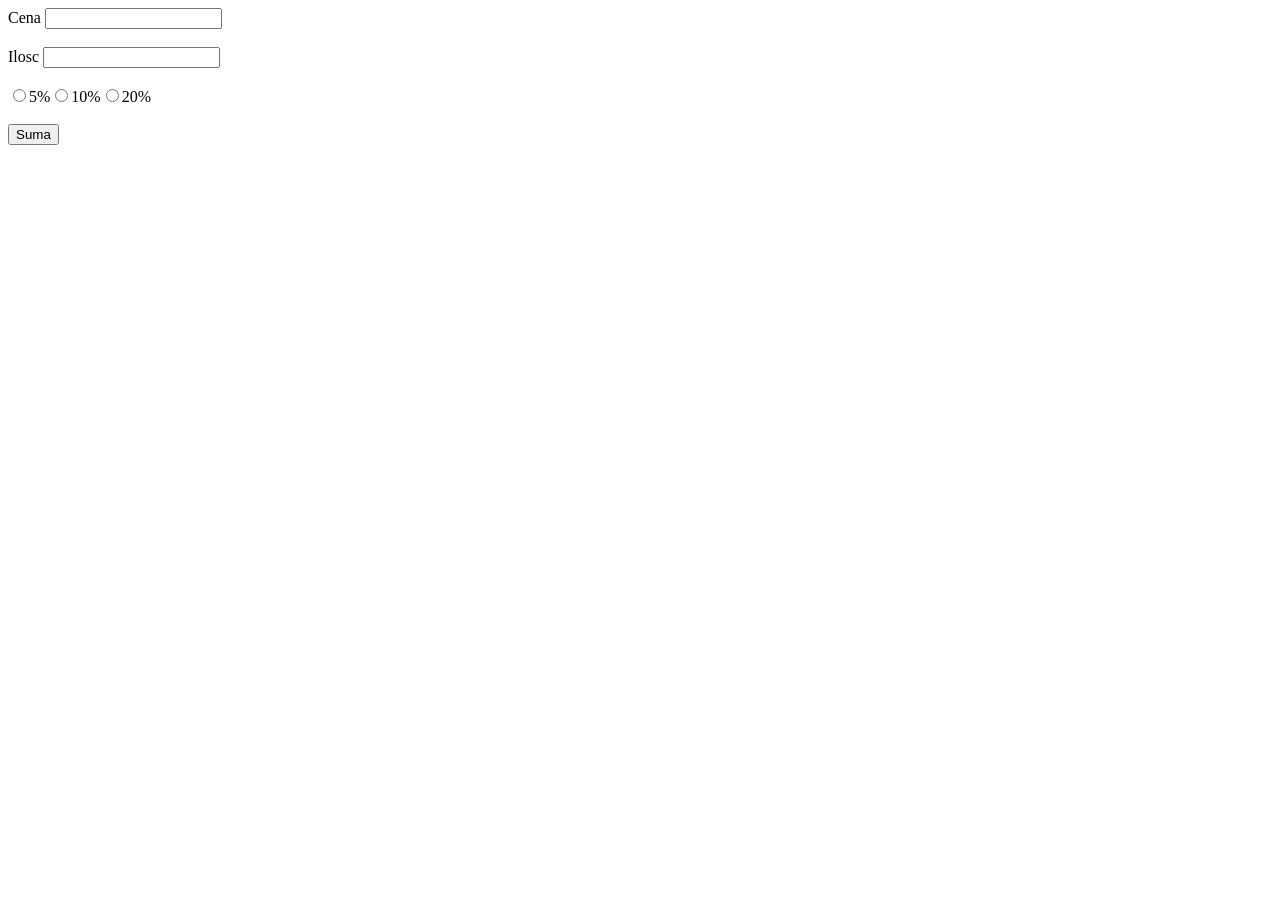
<file: index.html>
<!DOCTYPE html>
<html>
    <head>
        <title>12</title>
    </head>
    <body>
        <form>
            Cena&nbsp<input type="number" name="cena"><br /><br />
            Ilosc&nbsp<input type="number" name="ilosc"><br /><br />
            <input type="radio" name="wybor">5%<input type="radio" name="wybor">10%<input type="radio" name="wybor">20%
            <br /><br /><input type="button" onclick="myFunction(this.form)" value="Suma">
            <table>
                <tr id="wynik"></tr>
            </table>
        </form>
        <script>
            function myFunction(dane){
                wynik.innerHTMl=" ";
                var s=0;
                if(dane.wybor[0].checked){
                    s = (parseFloat(dane.cena.value)*parseFloat(dane.ilosc.value))*0.95;
                }
                if(dane.wybor[1].checked){
                    s = (parseFloat(dane.cena.value)*parseFloat(dane.ilosc.value))*0.9;
                }
                if(dane.wybor[2].checked){
                    s = (parseFloat(dane.cena.value)*parseFloat(dane.ilosc.value))*0.8;
                }
                wynik.innerHTML="Suma "+s;
            }
        </script>
    </body>
</html>
</file>
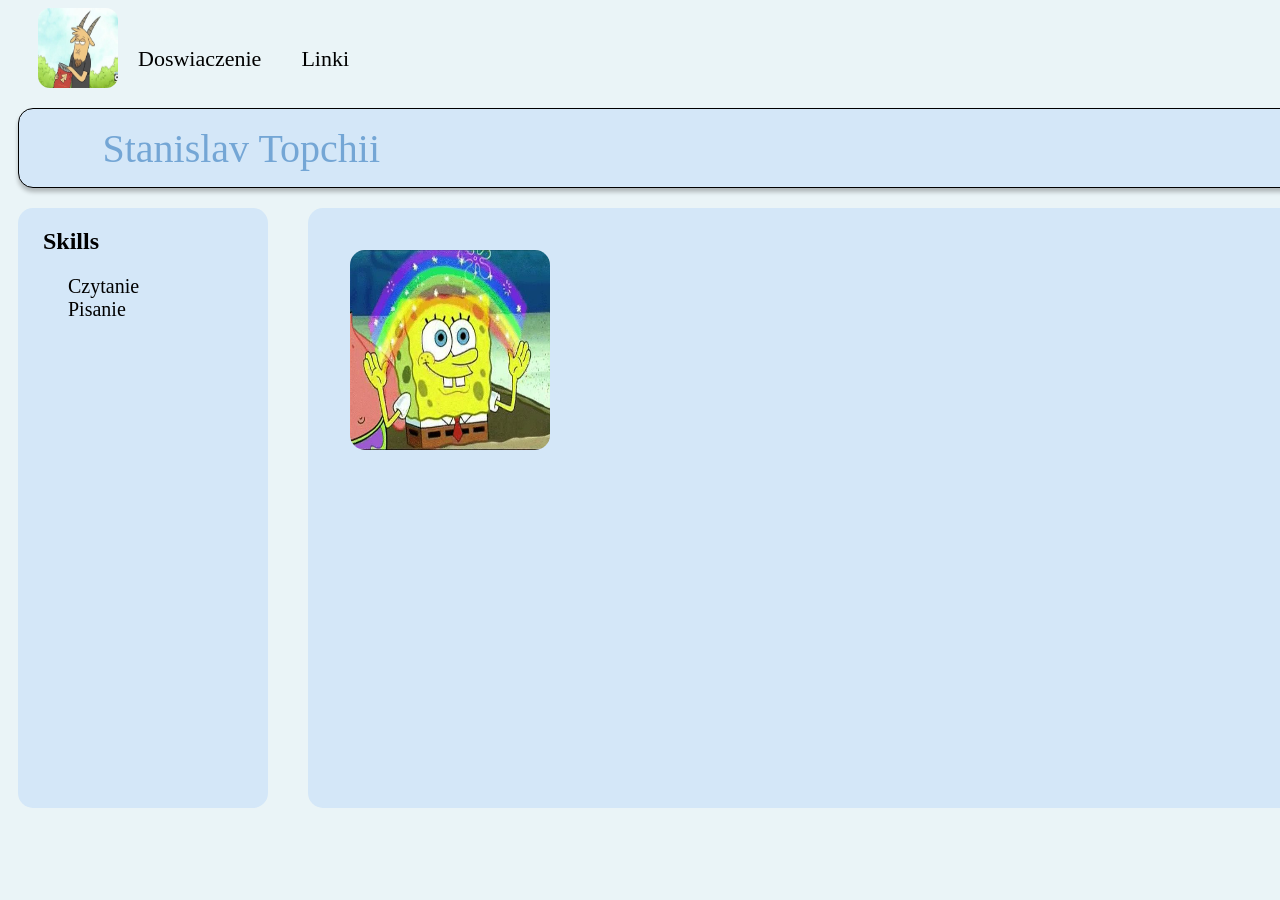
<file: CV/index.html>
<!DOCTYPE HTML>

<html>

<head>
	<meta http-equiv="Content-Type" content="text/html; charset=UTF-8" />
	<title>Your Website</title>
    <link rel="stylesheet" href="style.css">
</head>

<body>

	<header>
		<nav>
            
			<ul>
				<li><a class="obraz" href="index.html"><img src="ava1.jpg" alt="Tekst alternatywny"  width="80px" height="80px"></li>
				<div id="li">	
				<li><a href="index2.html">Doswiaczenie</a></li>
				<li><a href="index3.html">Linki</a></li>
				</div>
			</ul>
		</nav>
	</header>
	<div id="block1">
		<p>Stanislav Topchii</p>
    </div>

    <div id="block2">
        <h2>Skills</h2>
		<p>Czytanie<br>Pisanie</p>
	</div>

    <div id="block3">
		<img src="gubka.jpg" alt="Tekst alternatywny"  width="200px" height="200px">
	</div>
</body>

</html>
</file>
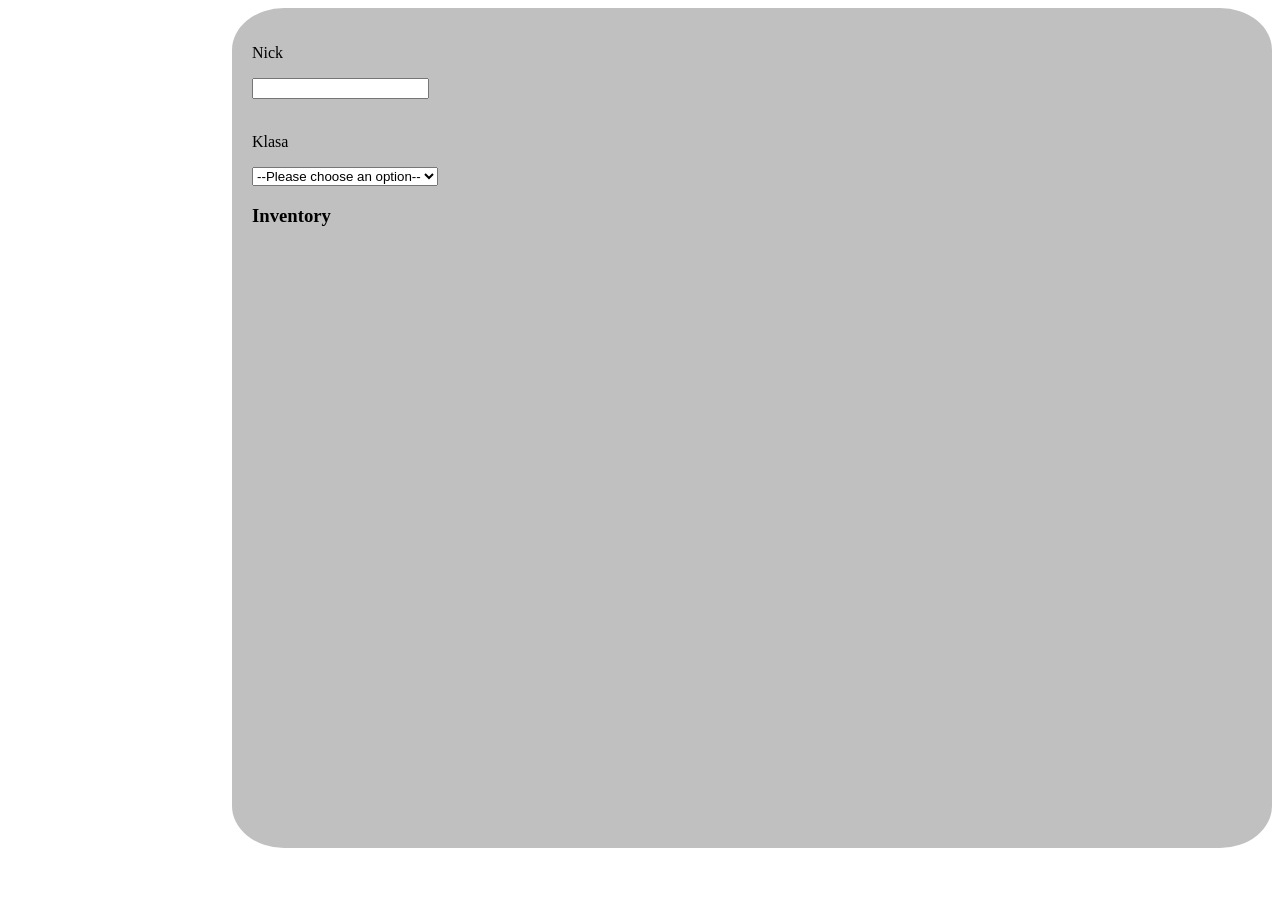
<file: Zadanie_rpg/index.html>
<!DOCTYPE html>
<html>
    <head>
        <meta charset="utf-8">
        <link rel="stylesheet" href="style.css">
        <title>Charakter</title>
    </head>

    <body>
    <div id="image">
        <div id="ava"></div>
    </div>
    <div id="dane_wpisowe">
        <p>Nick</p> <input type="text" id="nick"><br><br>
        <p>Klasa</p>
        <select name="klasy" id="klasa_select" onchange="myFunction()">
            <option value="">--Please choose an option--</option>
            <option value="Wojownik">Wojownik</option>
            <option value="Czarodziej">Czarodziej</option>
            <option value="Bard">Bard</option>
            <option value="Druid">Druid</option>
        </select>
        <p id="hp_postaci"></p>
        <p id="mana_postaci"></p>
        <p id="str_postaci"></p>
        <p id="ag_postaci"></p>
        <p id="inte_postaci"></p>
        <p id="gold_postaci"></p>
        <h3>Inventory</h3>
        <div id="zd_inv"></div>
        <p id="inwent"></p>
    </div>

    <script src="script.js"></script>
</body>
</html>
</file>
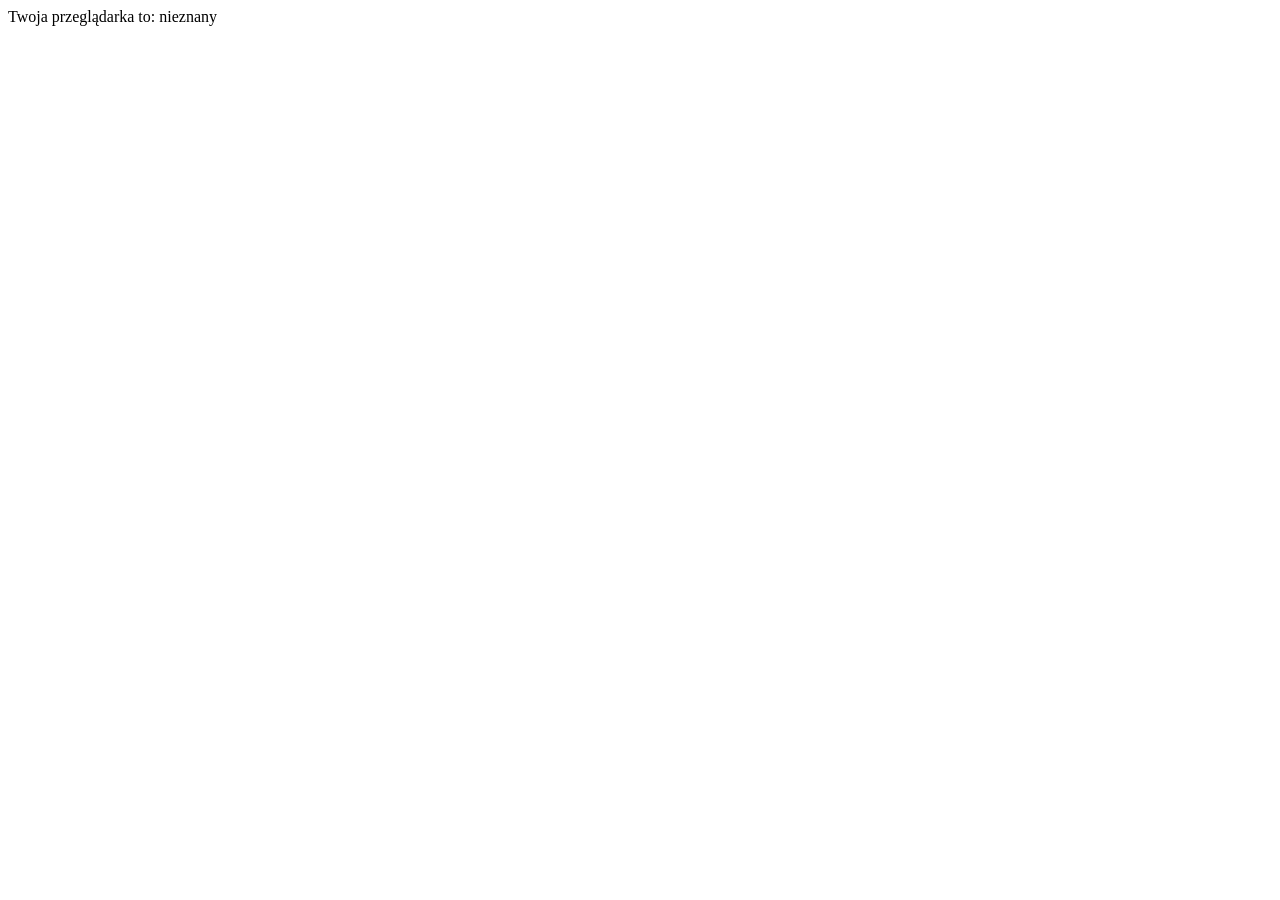
<file: 32.html>
<html lang="pl">
    <head>
        <meta http-equiv="Content-Type" content="text/html; charset=utf-8">
    <meta http-equiv="Content-Script-Type" content="text/javascript">
    <title>Moja strona WWW</title>
</head>
<body>
    <script type="text/javascript">
    var agent = navigator.userAgent.toLowerCase();
    var nazwa = "nieznany";
    if(agent.indexOf('firefox') != -1){nazwa = "Firefox";}
    if(agent.indexOf('opera') != -1){nazwa = "Opera";}
    else if(agent.indexOf('konqueror') != -1){nazwa = "Konqueror";}
    else if(agent.indexOf('netscape') != -1){nazwa = "Netscape Navigator";}
    else if(agent.indexOf('msie') != -1){nazwa = "Internet Explorer";}
    document.write("Twoja przeglądarka to: " + nazwa)
    ;</script>
    </body>
    </html>
</file>
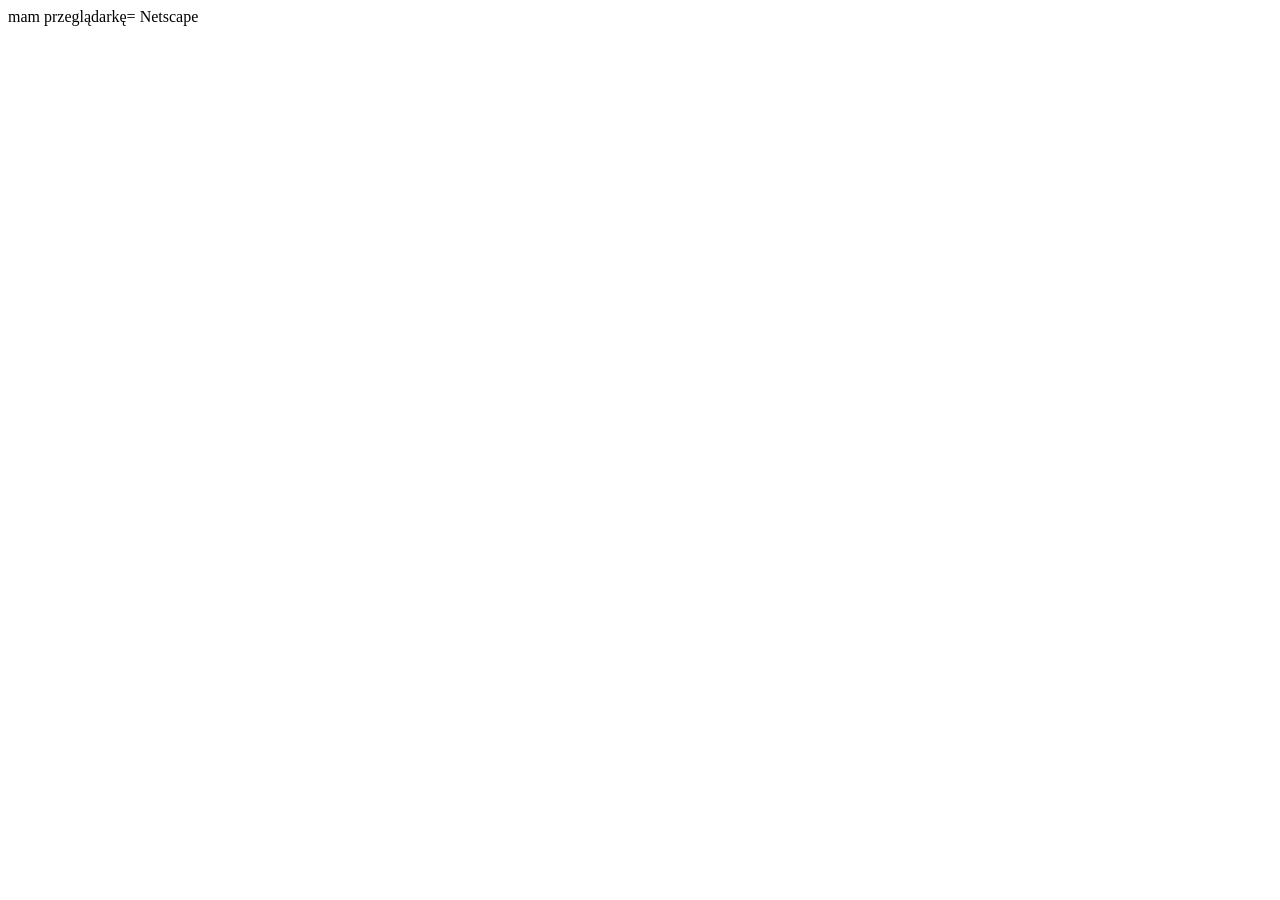
<file: 33.html>
<html lang="pl">
    <head>
        <meta http-equiv="Content-Type" content="text/html; charset=utf-8">
    <meta http-equiv="Content-Script-Type" content="text/javascript">
    <title>Moja strona WWW</title>
</head>
<body>
    <script type="text/javascript">
    document.write("mam przeglądarkę=  "+navigator.appName);
    ducument.write("<br>");
    if((navigator.appName=="Firefox") && (parseInt(navigator.appVersion)>=3))
    { 
        document.write("mam przeglądarkę="+navigator.appName);
    } 
    else 
    {
        document.write("Masz niewłaściwą wersję przeglądarki!!!");
    }
    </script>
</body>
</html>
</file>
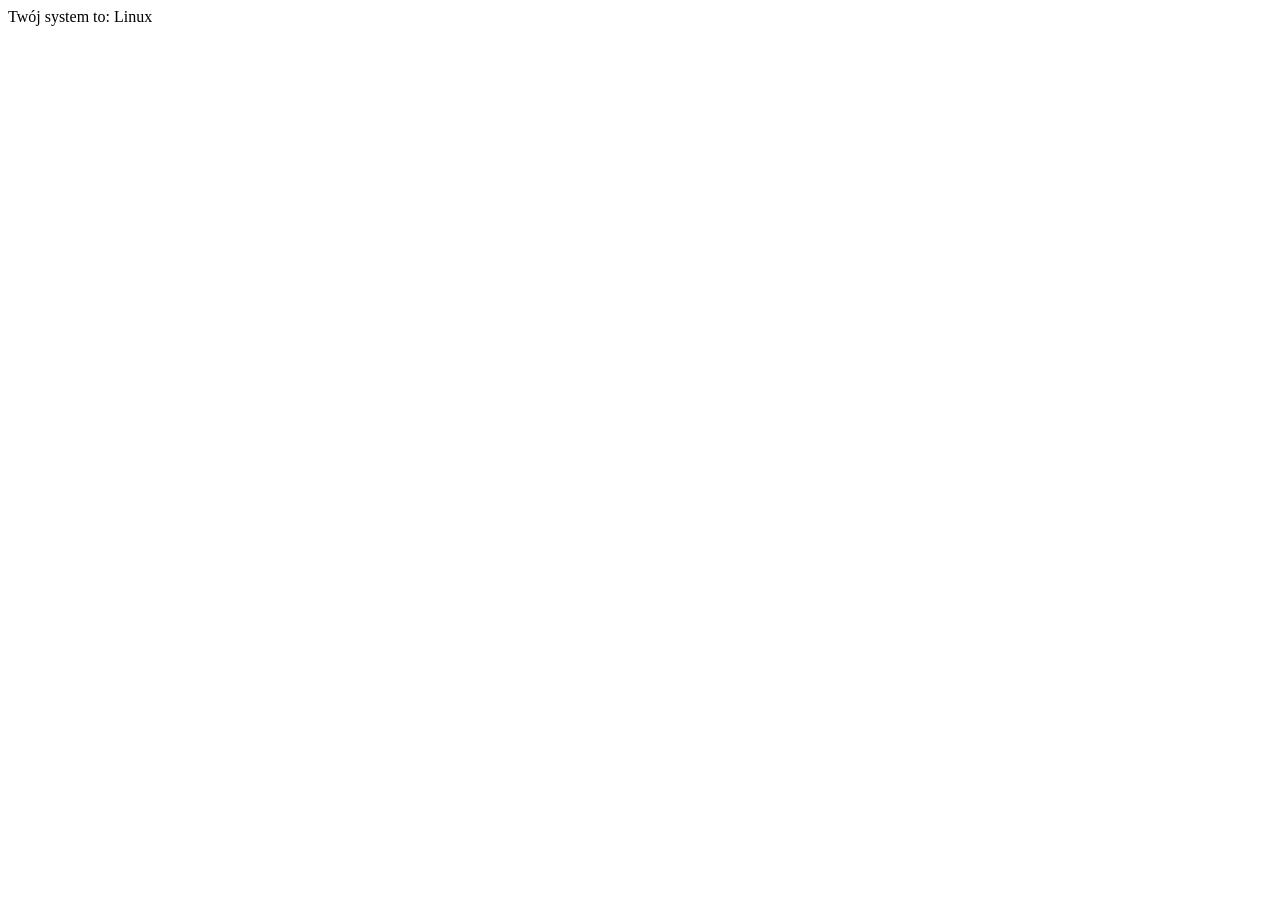
<file: 34.html>
<!DOCTYPE HTML PUBLIC "-//W3C//DTD HTML 4.01//EN" "http://www.w3.org/TR/html4/strict.dtd">
<html lang="pl">
    <head>
        <meta http-equiv="Content-Type" content="text/html; charset=utf-8">
        <meta http-equiv="Content-Script-Type" content="text/javascript">
        <title>Moja strona WWW</title>
    </head>
    <body>
        <script type="text/javascript">
            var agent = navigator.userAgent.toLowerCase();
            var nazwa = "nieznany";
            if(agent.indexOf('windows') != -1)
            {
                nazwa = "Windows";
            }
            if(agent.indexOf('linux') != -1)         
            {
                nazwa = "Linux";
            }
            else if(agent.indexOf('mac') != -1)   
            {
                nazwa = "MacOS";
            }
                document.write("Twój system to: " + nazwa);
        </script>
    </body>
</html>
</file>
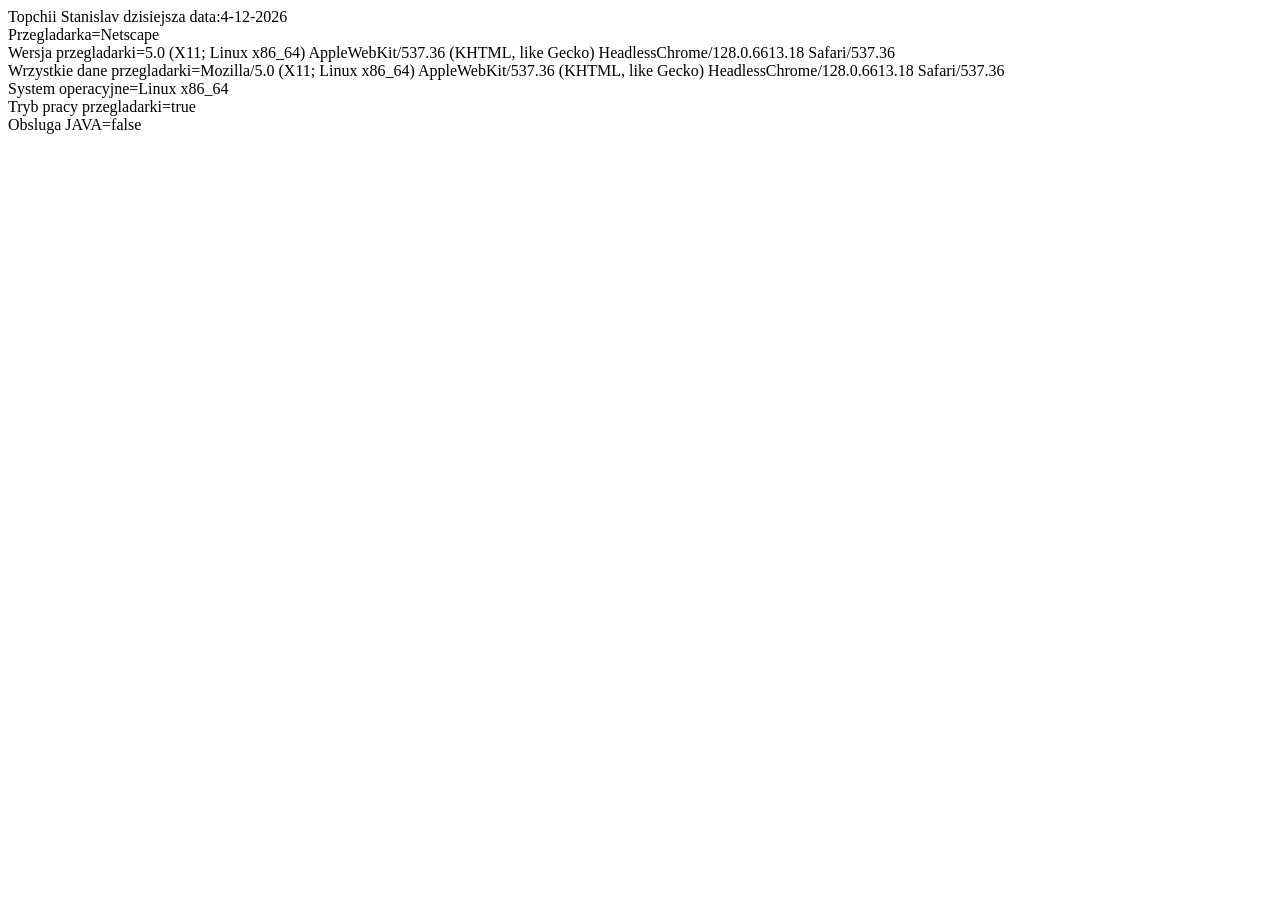
<file: 35.html>
<!DOCTYPE HTML>
<html lang="pl">
    <head>
        <meta http-equiv="Content-Type" content="text/html; charset=utf-8">
        <meta http-equiv="Content-Script-Type" content="text/javascript">
        <title>Moja strona WWW</title>
        <script>
            function wyswietlDate()
            {
                var Today = new Date();
                var Month = (Today.getMonth()+1);
                var Day = Today.getDate();
                var Year = Today.getFullYear();
                if(Year <= 99)    Year += 1900
                return  Day + "-" + Month + "-" + Year;
            }

            var dane = {
                data: wyswietlDate,
                przegladarka: navigator.appName,
                wersja: navigator.appVersion,
                alldane: navigator.userAgent,
                system: navigator.platform,
                tryb: navigator.onLine,
                java: navigator.javaEnabled(),
            }

            document.write("Topchii Stanislav dzisiejsza data:" + dane.data());
            document.write("</br>Przegladarka=" + dane.przegladarka);
            document.write("</br>Wersja przegladarki=" + dane.wersja);
            document.write("</br>Wrzystkie dane przegladarki=" + dane.alldane);
            document.write("</br>System operacyjne="+dane.system);
            document.write("</br>Tryb pracy przegladarki="+dane.tryb);
            document.write("</br>Obsluga JAVA=" + dane.java);


        </script>
    </head>
    <body>

    </body>
</html>
</file>
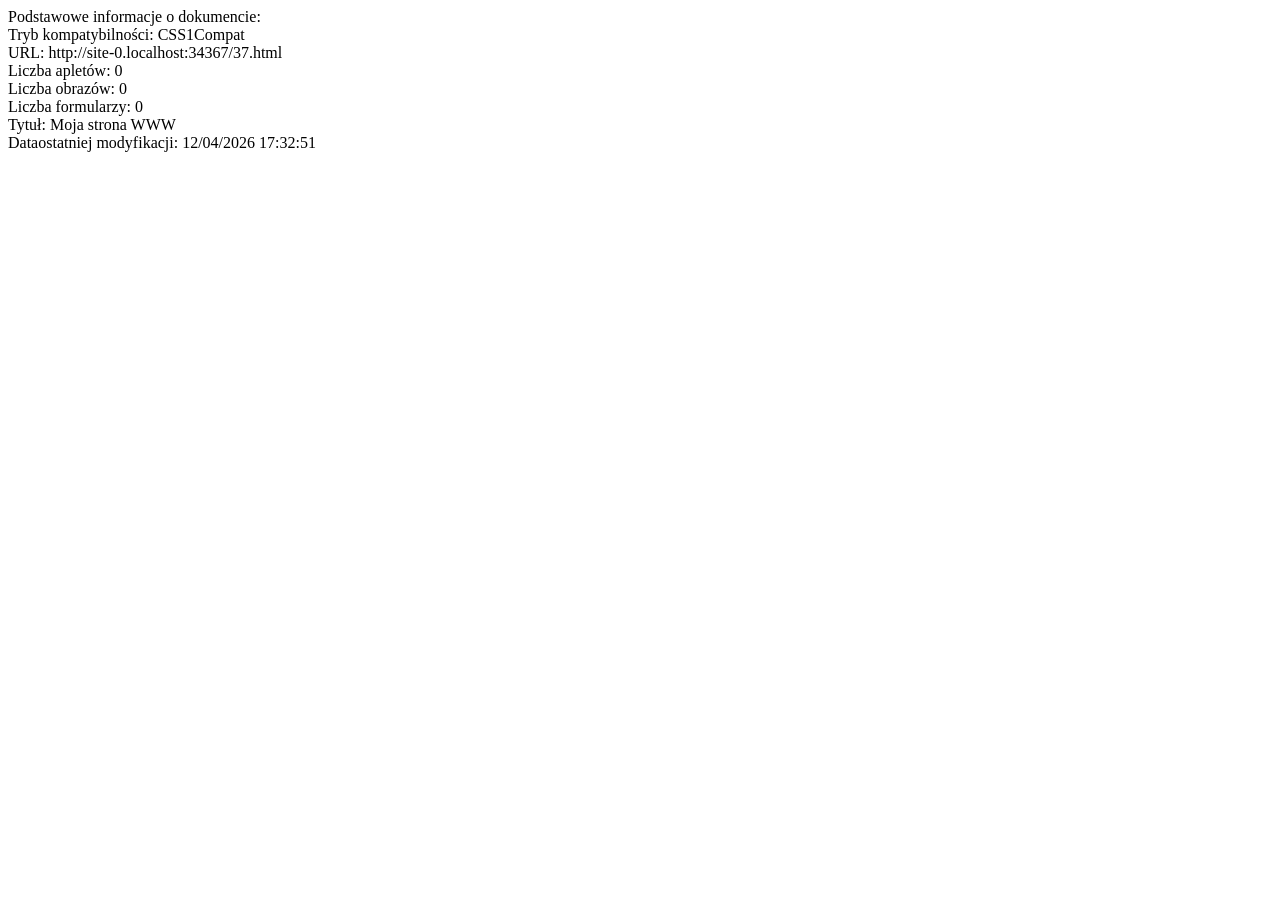
<file: 37.html>
<!DOCTYPE HTML PUBLIC "-//W3C//DTD HTML 4.01//EN" "http://www.w3.org/TR/html4/strict.dtd">
<html lang="pl">
    <head>
        <meta http-equiv="Content-Type" content="text/html; charset=utf-8">
        <meta http-equiv="Content-Script-Type" content="text/javascript">
        <title>Moja strona WWW</title>
    </head>
    <body>
        <script type="text/javascript">
            document.write("Podstawowe informacje o dokumencie:<br />");
            document.write("Tryb kompatybilności: ");
            document.write(document.compatMode + "<br />");
            document.write("URL: " + document.URL + "<br />");
            document.write("Liczba apletów: ");
            document.write(document.applets.length + "<br />");
            document.write("Liczba obrazów: ");
            document.write(document.images.length + "<br />");
            document.write("Liczba formularzy: ");
            document.write(document.forms.length + "<br />");
            document.write("Tytuł: " + document.title + "<br />");
            document.write("Dataostatniej modyfikacji: ");
            document.write(document.lastModified + "<br />");
        </script>
    </body>
</html>
</file>
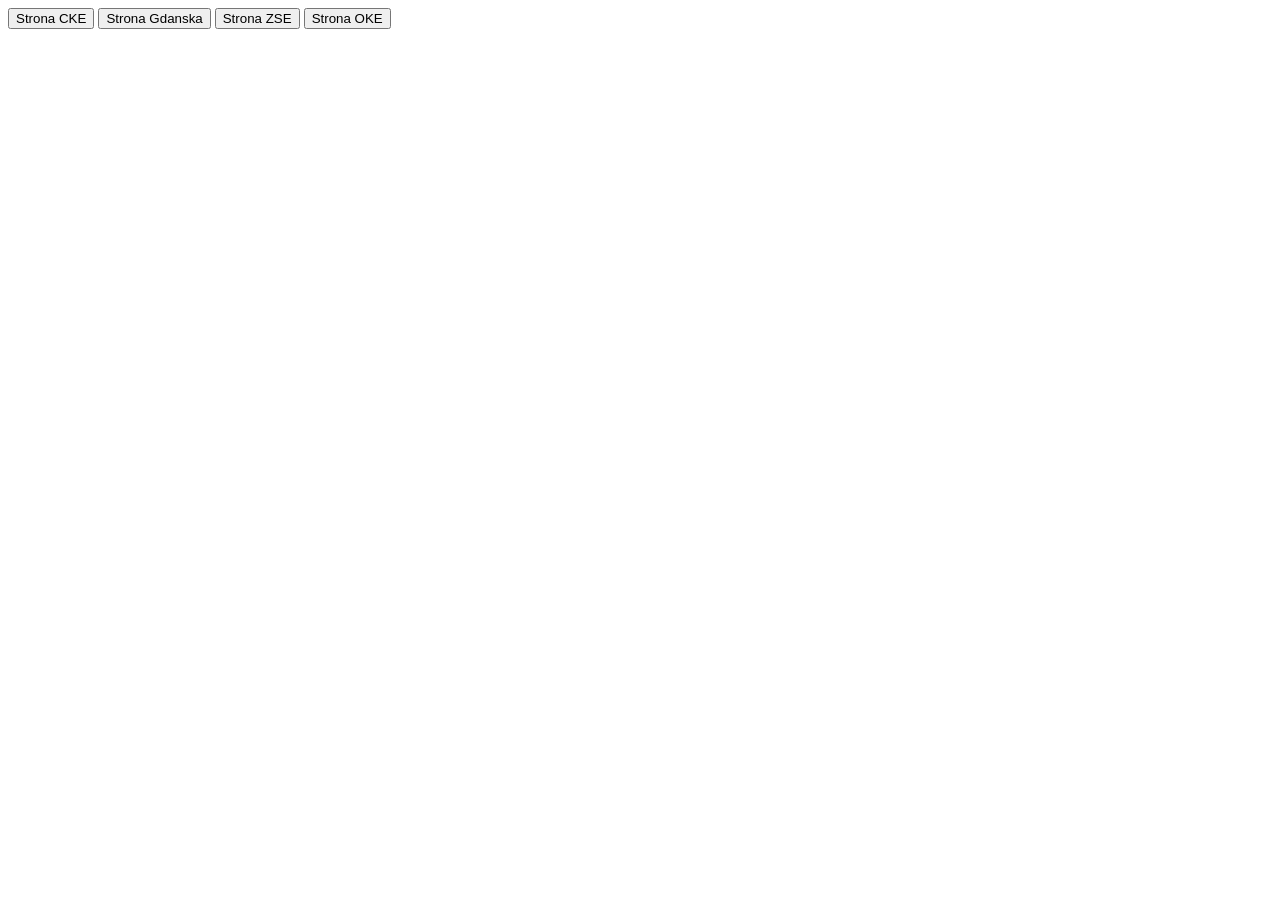
<file: 39.html>
<html>
    <head>
        <title>Przykład nr tutaj wpisz odpowiedni numer oraz nazwisko </title>
        <script language="JavaScript">
        function ZSE_Open() 
        {
            setTimeout(function(){window.location = "http://zse.gda.pl"},10000)
        }
        function OKE_Open() 
        {
            setTimeout(function(){window.location = "http://oke.gda.pl"},8000)
        }
        function GD_Open() 
        {
            setTimeout(function(){window.location = "https://www.gdansk.pl/"},6000)
        }
        function CKE_Open() 
        {
            setTimeout(function(){window.location = "https://www.cke.gov.pl/"},4000)
            
        }
        </script>
        </head>
        <body>
            <form>
                <input type="button" name="przycisk1" value="Strona CKE" onclick="CKE_Open(' ')">
                <input type="button" name="przycisk2" value="Strona Gdanska" onclick="GD_Open(' ')">
                <input type="button" name="przycisk1" value="Strona ZSE" onclick="ZSE_Open(' ')">
                <input type="button" name="przycisk2" value="Strona OKE" onclick="OKE_Open(' ')">
            </form>
        </body>
        </html>
</file>
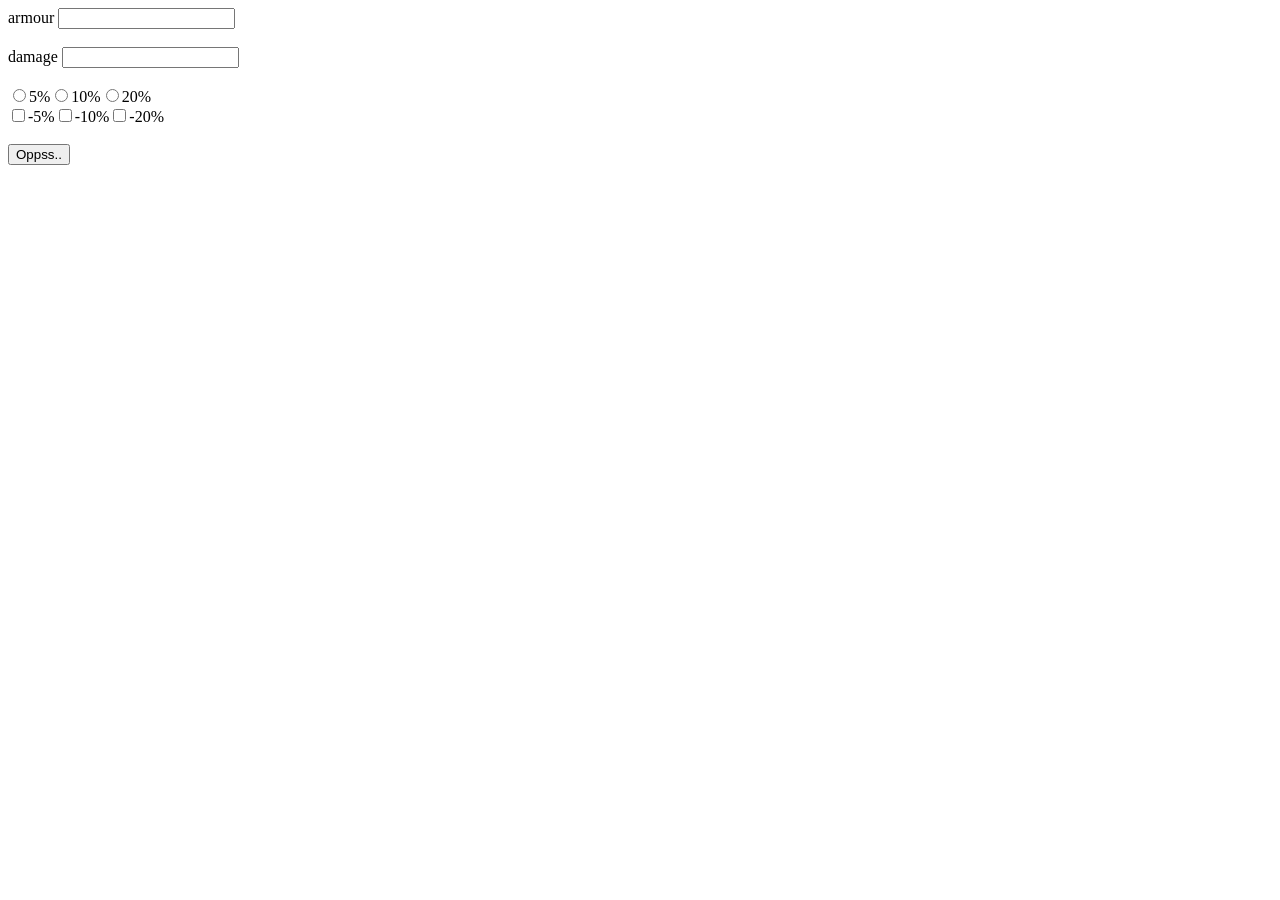
<file: armour.html>
<!DOCTYPE html>
<html>
    <head>
        <title>12</title>
    </head>
    <body>
        <form>
            armour&nbsp<input type="number" name="arm"><br /><br />
            damage&nbsp<input type="number" name="dmg"><br /><br />
            <input type="radio" name="wybor">5%<input type="radio" name="wybor">10%<input type="radio" name="wybor">20%<br />
            <input type="checkbox" name="c5">-5%<input type="checkbox" name="c10">-10%<input type="checkbox" name="c20">-20%
            <br /><br /><input type="button" onclick="myFunction(this.form)" value="Oppss..">
            <table>
                <tr id="wynik"></tr>
            </table>
        </form>
        <script>
            function myFunction(dane){
                wynik.innerHTMl=" ";
                var s=0;
                if(dane.wybor[0].checked){
                    s = (parseFloat(dane.arm.value)*1.05)-parseFloat(dane.dmg.value);
                }
                if(dane.wybor[1].checked){
                     var a = ((parseFloat(dane.arm.value)*1.1)-parseFloat(dane.dmg.value));
                     s= a.toFixed(1);
                }
                if(dane.wybor[2].checked){
                    s = ((parseFloat(dane.arm.value)*1.2)-parseFloat(dane.dmg.value));
                }
                if(dane.c5.checked == true){
                    s=s*0.95;
                }
                if(dane.c10.checked == true){
                    s=s*0.90;
                }
                if(dane.c20.checked == true){
                    s=s*0.80;
                }
                wynik.innerHTML="Zostalo "+s;
            }
        </script>
    </body>
</html>
</file>
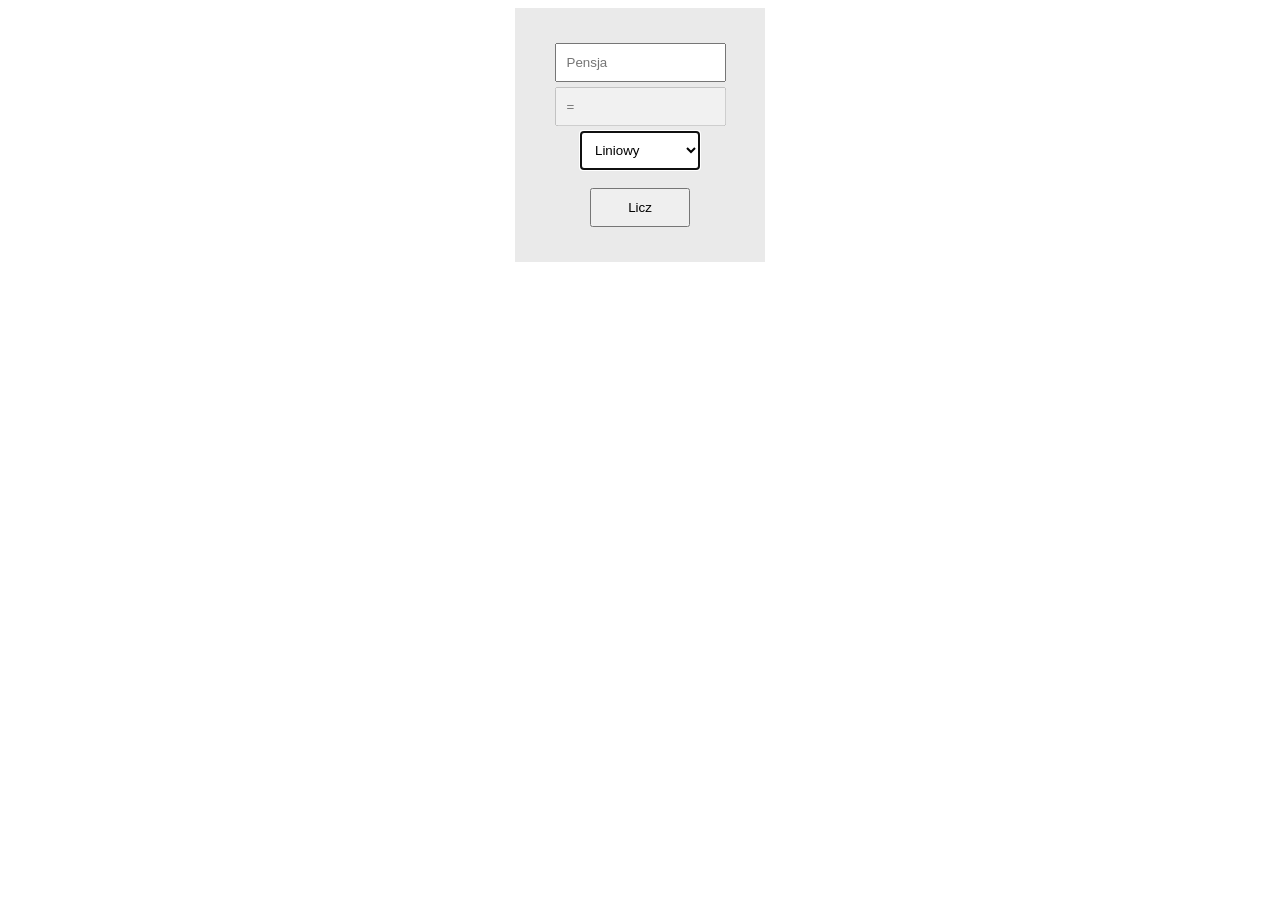
<file: kalkulator_podatkowy.html>
<!DOCTYPE html>
<html>
<head>
<title>Kalkulator</title>
<meta charset="utf-8" />
<style type="text/css">
#calculator {
    background: #eaeaea;
    margin: 0 auto;
    padding: 35px 25px 35px 25px;
    width: 200px;
    text-align: center;
}
#calculator select {
    padding: 10px;
    width: 120px;
}
#calculator button {
    padding: 10px;
    width: 100px;
}
#calculator input[type="text"] {
    padding: 10px;
    width: 147px;
    margin-bottom: 5px;
}
</style>
<script>
function Calculator(operator) 
{
    var wybor = podatek.value;
    var a = document.getElementById('a').value; 
    var result;

    switch(wybor) 
    {
        case 'liniowy':
                result = a*0.19;         
        break;
        case 'rycz20':
                result = a*0.20;    
        break;  
        case 'rycz17':
                result = a*0.17;    
        break; 
        case 'rycz8.5':
                result = a*0.85;    
        break; 
        case 'rycz5.5':
                result = a*0.55;    
        break; 
        case 'rycz3':
                result = a*0.03;    
        break; 
        case 'rycz2':
                result = a*0.02;    
        break; 
        case 'progresywny':
        if(a>85528)
            {
                result = a*0.32;
            }else
                result = a*0.18;        
        break;  
    }
 
    document.getElementById('result').value = '= ' + result;
}
</script>
</head>
<body>
<form id="calculator">
    <input type="text" id="a" placeholder="Pensja" />
    <input type="text" id="result" placeholder="=" disabled="disabled" />
    <select id="podatek" autofocus>
        <option value="liniowy">Liniowy</option>
        <option value="rycz20">Ryczalcz 20%</option>
        <option value="rycz17">Ryczalcz 17%</option>
        <option value="rycz8.5">Ryczalcz 8.5%</option>
        <option value="rycz5.5">Ryczalcz 5.5%</option>
        <option value="rycz3">Ryczalcz 3%</option>
        <option value="rycz2">Ryczalcz 2%</option>
        <option value="progresywny">Progresywny</option>
    </select><br><br>
    <button type="button" onclick="Calculator(this.innerHTML)">Licz</button> 
</form>
</body>
</html>
</file>
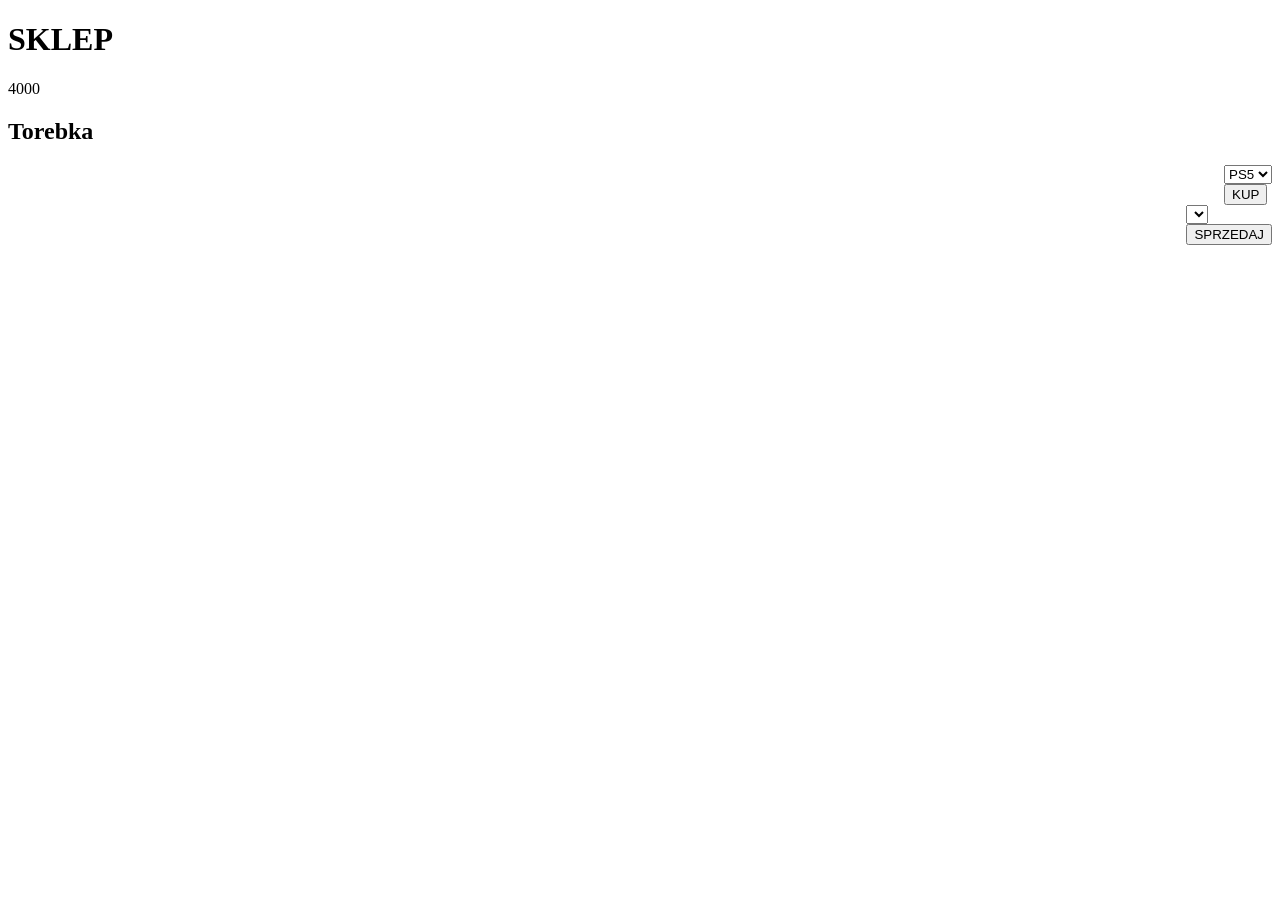
<file: sklep.html>
<!DOCTYPE html>
<html>
    <head>
        <style>
            #money{
                display: flex;
            }
            #torebka{
                float: left;
            }
            #towary{
                float: right;
            }
            #sprzedaz{
                clear: both;
                float: right;
            }
        </style>
    </head>
    <body>
    <form>
        <h1>SKLEP</h1>
        <div id="gold">4000</div>
        <h2>Torebka</h2>
        <div id="torebka"></div>
        <div id="towary">
            <select name="lista1">
                <option value="ps5">PS5</option>
                <option>PS4</option>
            </select><br />
            <input type="button" value="KUP" onclick="kup(this.form)">
        </div>
        <div id="sprzedaz">
            <select name="lista2">
                <option></option>
                <option></option>
            </select><br />
            <input type="button" value="SPRZEDAJ" onclick="sprz(this.form)">
        </div>
    </form>
        <script>
            function kup(dane){
                var money = document.getElementById("gold").innerHTML;
                if(lista1 = "ps5"){
                    if(money>=1000){
                        money=money-1000;
                        torebka.innerHTML+="PS5<br />";
                    }
                }
                gold.innerHTML=money;
            }
            function sprz(){

            }
        </script>
    </body>
</html>
</file>
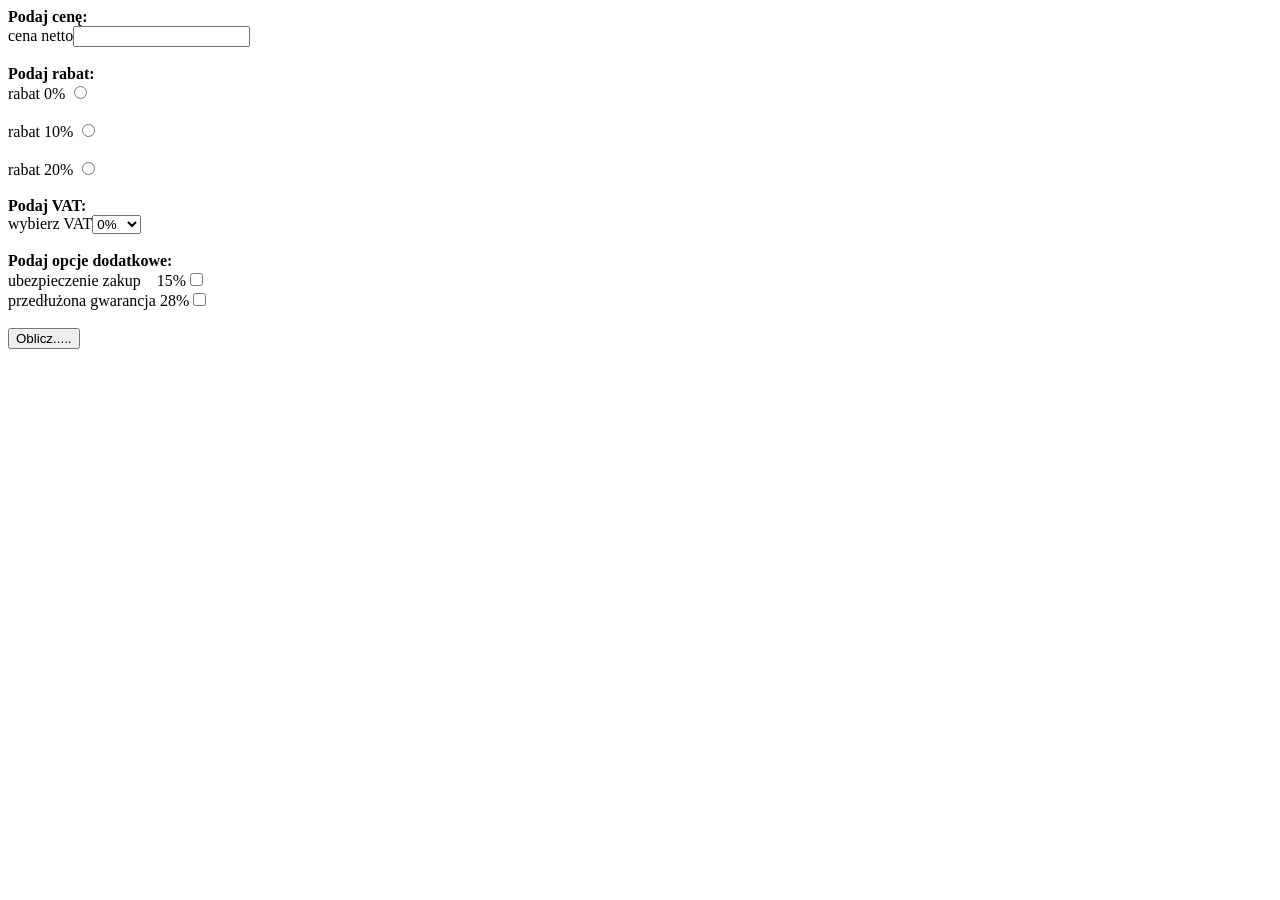
<file: www.html>
<html>
<head>
<script type="text/javascript">
function obliczanie(dane) 
{
 wynik.innerHTML=" ";
 cena_koncowa=0;
 if ( dane.wybor[0].checked) 
 {
 cena_koncowa=parseFloat(dane.cena.value);
 } 
 if ( dane.wybor[1].checked) 
 {
 cena_koncowa=0.9*parseFloat(dane.cena.value);
 } 
 if ( dane.wybor[2].checked)
 {
 cena_koncowa=0.8*parseFloat(dane.cena.value);
 }
if (dane.vat.selectedIndex==0) 
 {
 cena_koncowa=cena_koncowa;
 } 
 if (dane.vat.selectedIndex==1) 
 {
 cena_koncowa=1.07*cena_koncowa;
 } 
 if (dane.vat.selectedIndex==2) 
 {
 cena_koncowa=1.23*cena_koncowa;
 }
 if(dane.ubezpieczenie.checked == true)
 {
 cena_koncowa=1.15*cena_koncowa;
 }
if(dane.gwarancja.checked == true)
 {
cena_koncowa=1.28*cena_koncowa;
 }
 wynik.innerHTML="do zapłaty "+cena_koncowa.toFixed(2)+" zł";
}
</script>
</head>
<body>
<form name="formularz">
<b>Podaj cenę:</b><br>
cena netto<input type="text" name="cena"/><br><br>
<b>Podaj rabat:</b><br>
rabat 0% <input type="radio" name="wybor" value=0 /><br><br>
rabat 10% <input type="radio" name="wybor" value=10 /><br><br>
rabat 20% <input type="radio" name="wybor" value=20 /><br><br>
<b>Podaj VAT:</b><br>
wybierz VAT<select name="vat"/>
<option value="0"> 0%
<option value="7"> 7%
<option value="23"> 23%
</select><br><br>
<b>Podaj opcje dodatkowe:</b><br>
ubezpieczenie zakup &nbsp&nbsp&nbsp15%<input type="checkbox" name="ubezpieczenie" value=0 
/><br> 
przedłużona gwarancja 28%<input type="checkbox" name="gwarancja" value=0 /><br><br>
<!-- <input type="button" value="Oblicz....." onClick="obliczanie(this.form)"/><br><br> -->
<input type="button" value="Oblicz....." onClick="obliczanie(this.form)"/><br><br>
</form>
<table>
<tr id="wynik"></tr>
</table>
</body>
</html>
</file>
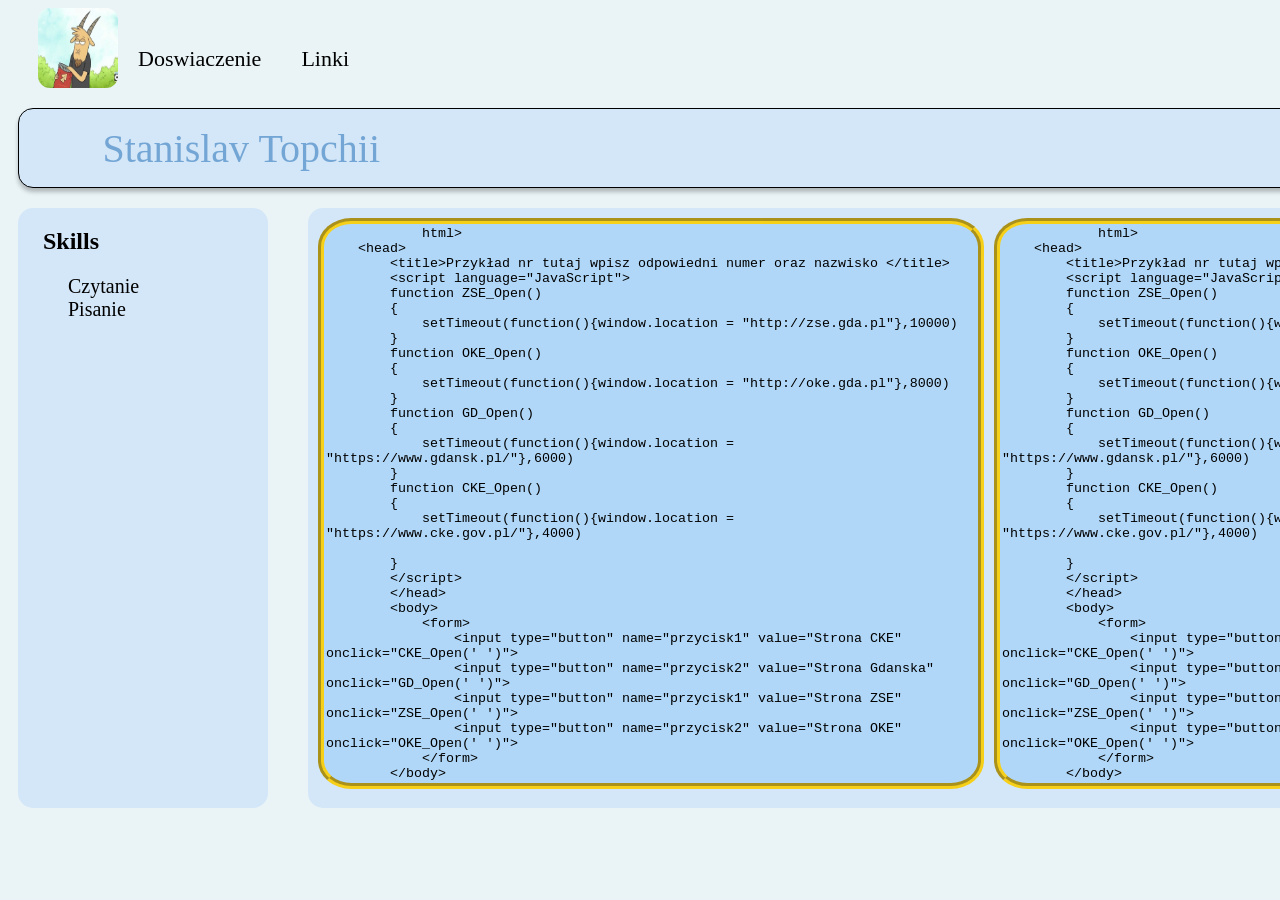
<file: CV/index2.html>
<!DOCTYPE HTML>

<html>

<head>
	<meta http-equiv="Content-Type" content="text/html; charset=UTF-8" />
	<title>Your Website</title>
    <link rel="stylesheet" href="style.css">
</head>

<body>

	<header>
		<nav>
            
			<ul>
				<li><a class="obraz" href="index.html"><img src="ava1.jpg" alt="Tekst alternatywny"  width="80px" height="80px"></li>
                    <div id="li">	
                        <li><a href="index2.html">Doswiaczenie</a></li>
                        <li><a href="index3.html">Linki</a></li>
                    </div>
			</ul>
		</nav>
	</header>
	<div id="block1">
		<p>Stanislav Topchii</p>
    </div>

    <div id="block2">
        <h2>Skills</h2>
		<p>Czytanie<br>Pisanie</p>
	</div>

    <div id="block3">
		<textarea class="kod1">
            html>
    <head>
        <title>Przykład nr tutaj wpisz odpowiedni numer oraz nazwisko </title>
        <script language="JavaScript">
        function ZSE_Open() 
        {
            setTimeout(function(){window.location = "http://zse.gda.pl"},10000)
        }
        function OKE_Open() 
        {
            setTimeout(function(){window.location = "http://oke.gda.pl"},8000)
        }
        function GD_Open() 
        {
            setTimeout(function(){window.location = "https://www.gdansk.pl/"},6000)
        }
        function CKE_Open() 
        {
            setTimeout(function(){window.location = "https://www.cke.gov.pl/"},4000)
            
        }
        </script>
        </head>
        <body>
            <form>
                <input type="button" name="przycisk1" value="Strona CKE" onclick="CKE_Open(' ')">
                <input type="button" name="przycisk2" value="Strona Gdanska" onclick="GD_Open(' ')">
                <input type="button" name="przycisk1" value="Strona ZSE" onclick="ZSE_Open(' ')">
                <input type="button" name="przycisk2" value="Strona OKE" onclick="OKE_Open(' ')">
            </form>
        </body>
        </html>
        </textarea>
        <textarea class="kod2">
            html>
    <head>
        <title>Przykład nr tutaj wpisz odpowiedni numer oraz nazwisko </title>
        <script language="JavaScript">
        function ZSE_Open() 
        {
            setTimeout(function(){window.location = "http://zse.gda.pl"},10000)
        }
        function OKE_Open() 
        {
            setTimeout(function(){window.location = "http://oke.gda.pl"},8000)
        }
        function GD_Open() 
        {
            setTimeout(function(){window.location = "https://www.gdansk.pl/"},6000)
        }
        function CKE_Open() 
        {
            setTimeout(function(){window.location = "https://www.cke.gov.pl/"},4000)
            
        }
        </script>
        </head>
        <body>
            <form>
                <input type="button" name="przycisk1" value="Strona CKE" onclick="CKE_Open(' ')">
                <input type="button" name="przycisk2" value="Strona Gdanska" onclick="GD_Open(' ')">
                <input type="button" name="przycisk1" value="Strona ZSE" onclick="ZSE_Open(' ')">
                <input type="button" name="przycisk2" value="Strona OKE" onclick="OKE_Open(' ')">
            </form>
        </body>
        </html>
        </textarea>
	</div>
</body>

</html>
</file>
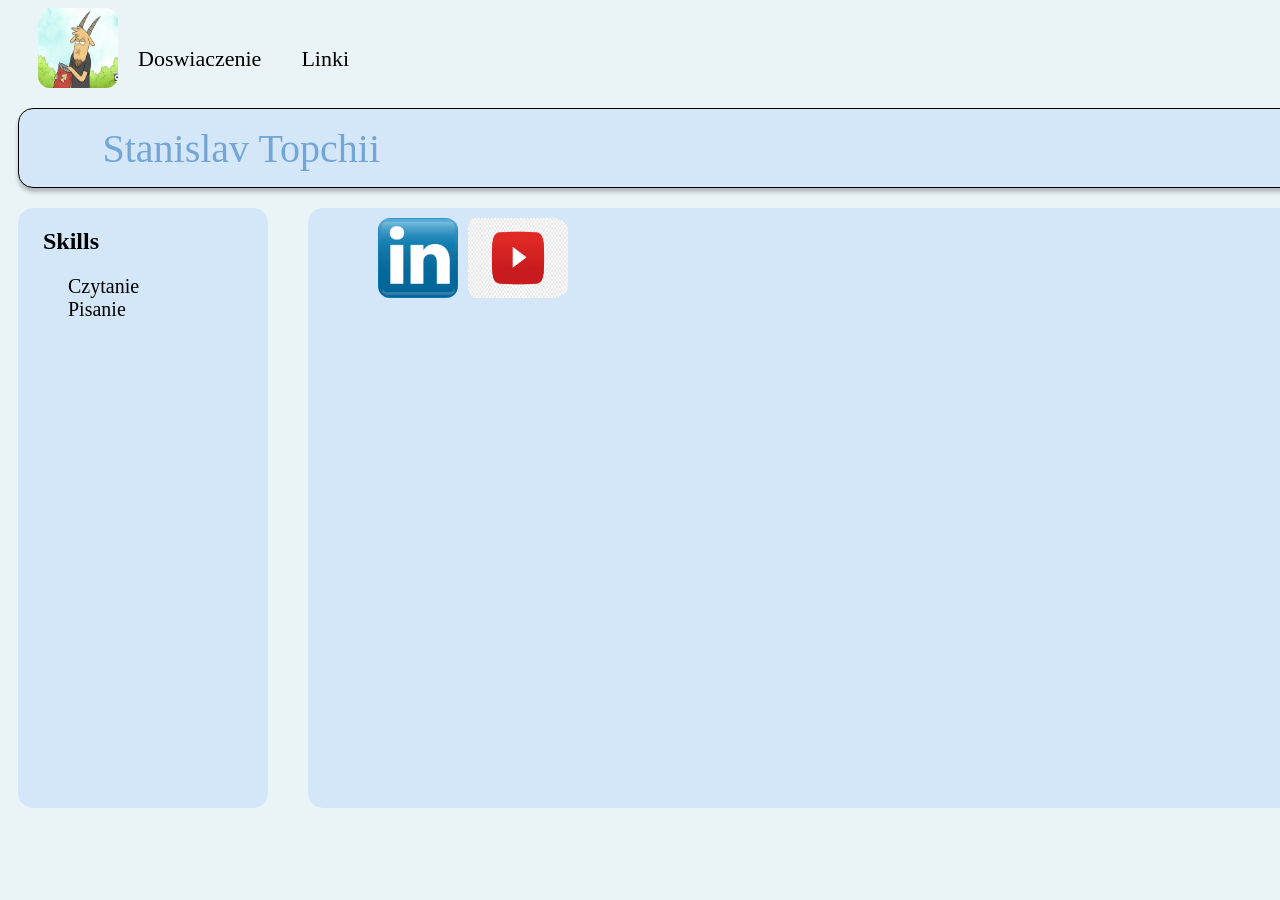
<file: CV/index3.html>
<!DOCTYPE HTML>

<html>

<head>
	<meta http-equiv="Content-Type" content="text/html; charset=UTF-8" />
	<title>Your Website</title>
    <link rel="stylesheet" href="style.css">
</head>

<body>

	<header>
		<nav>
            
			<ul>
				<li><a class="obraz" href="index.html"><img src="ava1.jpg" alt="Tekst alternatywny"  width="80px" height="80px"></a></li>
				<div id="li">	
                    <li><a href="index2.html">Doswiaczenie</a></li>
                    <li><a href="index3.html">Linki</a></li>
                </div>
			</ul>
		</nav>
	</header>
	<div id="block1">
		<p>Stanislav Topchii</p>
    </div>

    <div id="block2">
        <h2>Skills</h2>
		<p>Czytanie<br>Pisanie</p>
	</div>

    <div id="block3">
		<p><a class="obraz2" href="https://pl.linkedin.com/"><img src="ln.png" alt="Tekst alternatywny"  width="80px" height="80px"></a></p>
        <p><a class="obraz3" href="https://www.youtube.com/  "><img src="youtube.png" alt="Tekst alternatywny"  width="100px" height="80px"></a></p>
	</div>
</body>

</html>
</file>
<file: CV/style.css>
body{
    background: #EAF4F7;
}
nav{
    height: 100px;
}
a.obraz > img{
    border-radius: 15%;
    margin-left: 30px;
}
a.obraz:hover{
    opacity:0.8;
}
nav ul{
    height: 100px;
    list-style-type: none;
    display: inline;
}

li{
    float: left;
    color: black;
    font-size: 22px;
    display: inline;
}
#li > li{
    padding: 20px;
}
a{
    text-decoration: none;
    color: black;
}
a:hover{
    color: rgba(17, 132, 226, 0.918);
    font-size:102%;
}
#block1{
    
    margin-left:10px;
    width: 1700px;
    height: 80px;
    background: #D4E7F8;
    border: 1px solid #000000;
    box-sizing: border-box;
    box-shadow: 0px 4px 4px rgba(0, 0, 0, 0.25);
    border-radius: 15px;
}
#block1 p{
    position: absolute;
    right: 900px;
    top: 85px;
    font-family: Roboto Slab;
    font-size: 40px;
    text-align: center;
    color: #74A6D5;
    
}
#block2{
    clear: both;
    margin-top: 20px;
    margin-left:10px;
    width: 250px;
    height: 600px;
    background: #D4E7F8;
    border-radius: 15px;
    float: left;
}
#block2 p{
    margin-left: 20%;
    font-size: 20px;
}
#block2 h2{
    margin-left: 10%;
}
#block3{
    margin-top: 20px;
    margin-left:300px;
    width: 1400px;
    height: 600px;
    background: #D4E7F8;
    border-radius: 15px;
}
#block3 p{
    margin-left: 5%;
    font-size: 20px;
}
#block3 > img{
    border-radius: 15px;
    margin-left: 3%;
    margin-top: 3%;
}
a.obraz2 > img{
    border-radius: 15%;
    float: left;
    margin-top: 10px;
}
a.obraz2    :hover{
    opacity:0.8;
}
a.obraz3 > img{
    border-radius: 15%;
    float: left;
    padding-left: 10px;
    margin-top: 10px;
}
a.obraz3:hover{
    opacity:0.8;
}
textarea.kod1{
    float: left;
    border-radius: 5%;
    margin-top: 10px;
    margin-left: 10px;
    resize:none;
    width: 650px;
	height:555px;
	border:groove 6px rgba(255, 208, 0, 0.897);
    background-color: rgba(175, 214, 247, 0.973);
}
textarea.kod2{
    float: left;
    border-radius: 5%;
    margin-top: 10px;
    margin-left: 10px;
    resize:none;
    width: 650px;
	height:555px;
	border:groove 6px rgba(255, 208, 0, 0.897);
    background-color: rgba(175, 214, 247, 0.973);
}
</file>
<file: Zadanie_rpg/style.css>
#dane_wpisowe{
    height: 800px;
    width: 1000px;
    float: right;
    background-color: silver;
    padding: 20px;
    border-radius: 5%;
}
#image{
    float:left
}
#image > #ava > img{
    width: 800px;
    height: 800px;
}
#dane_wpisowe > #zd_inv > img{
    width: 80px;
    height: 80px; 
}
</file>
